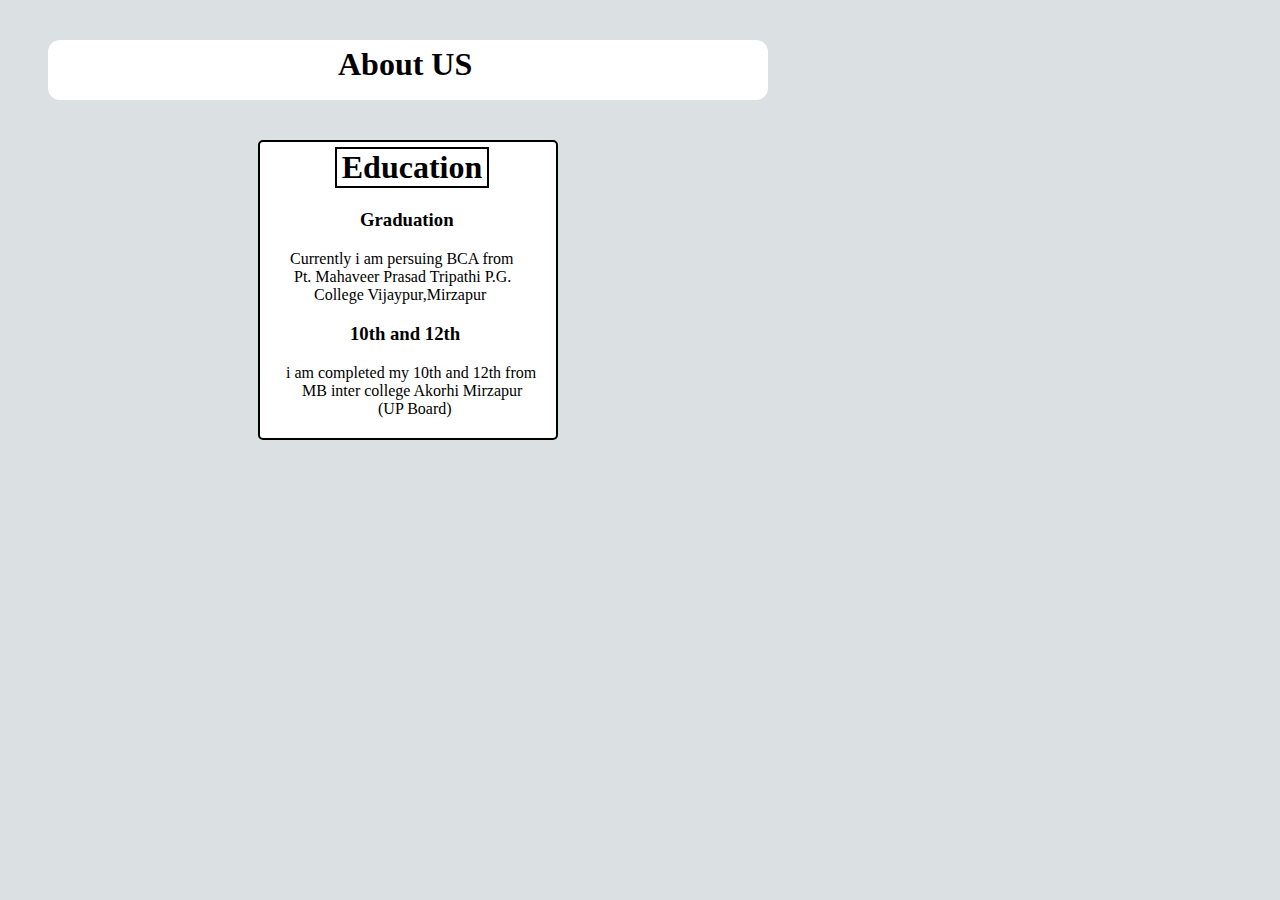
<file: about.html>
<!DOCTYPE html>
<html lang="en">
<head>
    <meta charset="UTF-8">
    <meta name="viewport" content="width=device-width, initial-scale=1.0">
    <title>ABOUT US FOR DEEPAK DUBEY</title>
    <link rel="stylesheet" href="about.css">
</head>
<body>

    <div class="head">
        <h1>About US </h1>
    </div>
    <div class="body">
        <div class="edu">
            <h1>Education</h1>
            <div class="bca">
                <h3>Graduation</h3>
            <p>Currently i am persuing BCA from  <br>  &nbsp;Pt. Mahaveer Prasad Tripathi P.G. &nbsp; &nbsp; &nbsp; &nbsp; &nbsp; &nbsp; &nbsp; &nbsp; College Vijaypur,Mirzapur</p>

            <div class="high">
                <h3>10th and 12th</h3>
            <p>i am completed my 10th and 12th from   &nbsp;  &nbsp;&nbsp; &nbsp;MB inter college Akorhi Mirzapur &nbsp; &nbsp; &nbsp; &nbsp; &nbsp; &nbsp; &nbsp; &nbsp; &nbsp; &nbsp; &nbsp; &nbsp; &nbsp; &nbsp; &nbsp; &nbsp;(UP Board)</p>
            </div>
        </div>
        </div>
    </div>
    
</body>
</html>
</file>
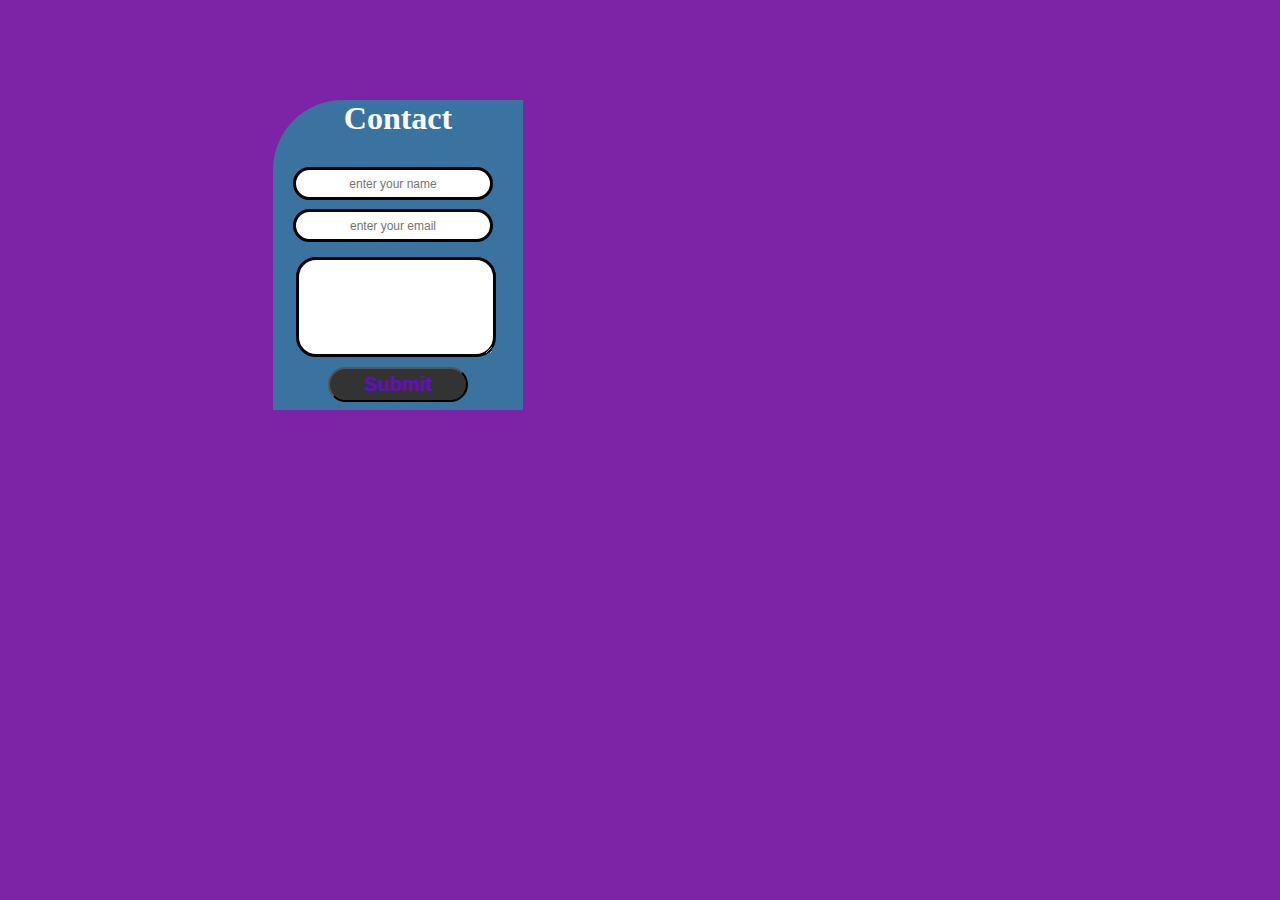
<file: contact.html>
<!DOCTYPE html>
<html lang="en">
<head>
    <meta charset="UTF-8">
    <meta name="viewport" content="width=device-width, initial-scale=1.0">
    <title>feedback or contact form</title>
    <link rel="stylesheet" href="contact.css">
</head>
<body>
    <div class="form">
        <form action="">
            <h1>Contact</h1>
            <div class="input">
                <input type="text" placeholder="enter your name"><br>
              <input type="email" placeholder="enter your email">
                <textarea name="" id="" placeholder="enter your massege">
                
                </textarea>

                <button type="submit">Submit</button>
            </div>
        </form>
    </div>
</body>
</html>
</file>
<file: about.css>
body{
    background: #d6dcdee0;
}
.head{
    display: inline-flex;
    gap: 50px;
    background: white;
    height: 60px;
    margin-left: 40px;
    width: 720px;
    border-radius: 12px;
    box-sizing: border-box;
    box-shadow: rgba(136, 135, 135, 0.7);
    position: fixed;
    margin-top: -100px;
}
.head h1{
    text-align: center;
    margin-left: 290px;
    margin-top: 6px;
    cursor:pointer;
    height: 40px;
   
}
.head h1:hover{
    color: aqua;
    border-bottom: 5px solid aqua;
    border-top: 5px solid aqua;

}
.body {
    margin-top: 140px;
    height: 300px;
    width: 300px;
    word-wrap: break-word;
    background: white;
    box-sizing: border-box;
    box-shadow: rgba(90, 89, 89, 0.7);
    margin-left: 250px;
    border: 2px solid black;
    border-radius: 5px;

  
}
.body .edu h1{
    margin-left: 75px;
    border: 2px solid black;
    width: 150px;
    text-align: center;
    cursor: pointer;
    margin-top: 5px;
}
.body .edu h1:hover{
    background: aquamarine;
}
.body .edu .bca h3{
    margin-left: 100px;
    cursor: pointer;
} 
.body .edu .bca p{
    margin-left: 30px;
    align-items: center;
}
.body .edu .high h3{
    margin-left: 90px;
}
.body .edu .high p{
    margin-left: 26px;
}
</file>
<file: contact.css>
body{
   background: #6b069ae0;
}
.form{
    height: 310px;
    width: 250px;
    /* border: 4px solid black; */
    background: rgba(9, 175, 156, 0.57);
    border-radius: 70px 0 0 0;
    margin-left: 265px;
    margin-top: 100px;
}
.form h1{
    color: #fff;
    margin-top: 12px;
    text-align: center;
}
.form .input input{
    height: 25px;
    width: 190px;
    font-size: 12px;
    text-align: center;
    margin-left: 20px;
    margin-top: 9px;
    border-radius: 20px; 
    border: 3px solid black;
}
.form textarea{
    height: 90px;
    width: 190px;
    margin-top: 15px;
    margin-left:23px;
    border: 3px solid black;
    border-radius: 20px;
    font-size: 10px;
    text-align: center;
}
.form button{
    height: 35px;
    width: 140px;
    margin-left: 55px;
    margin-top: 6px;
    border-radius: 20px;
    font-size: 20px;
    font-weight: bolder;
    color: rgb(105, 8, 215);
    cursor: pointer;
    background: #333;
}
.form button:hover{
    background:white ;
}
</file>
